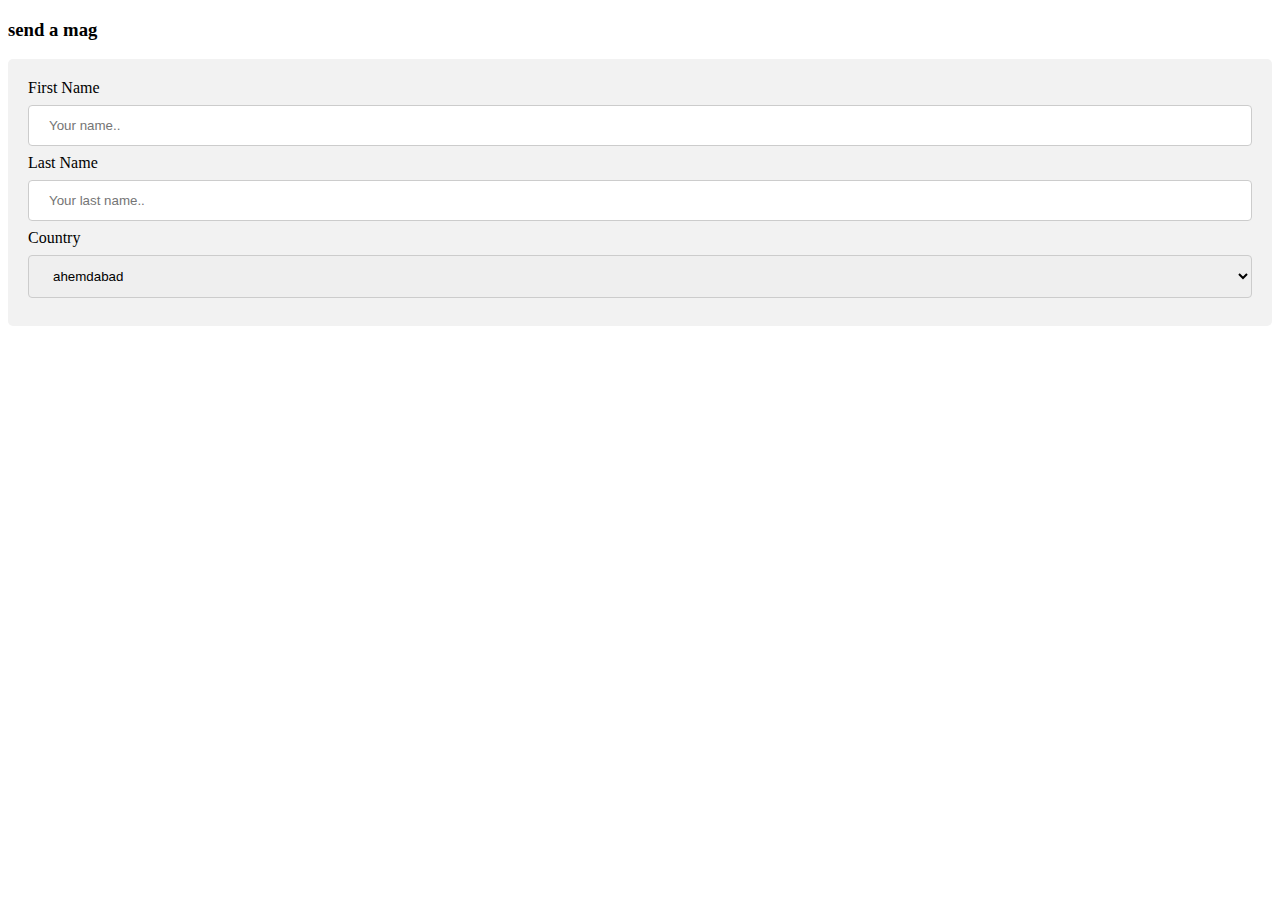
<file: form.html>
<!DOCTYPE html>
<html>
<style>
input[type=text], select {
  width: 100%;
  padding: 12px 20px;
  margin: 8px 0;
  display: inline-block;
  border: 1px solid #ccc;
  border-radius: 4px;
  box-sizing: border-box;
}

input[type=submit] {
  width: 100%;
  background-color: #4CAF50;
  color: white;
  padding: 14px 20px;
  margin: 8px 0;
  border: none;
  border-radius: 4px;
  cursor: pointer;
}

input[type=submit]:hover {
  background-color: #45a049;
}

div {
  border-radius: 5px;
  background-color: #f2f2f2;
  padding: 20px;
}
</style>
<body>

<h3>send a mag</h3>

<div>
  <form action="/action_page.php">
    <label for="fname">First Name</label>
    <input type="text" id="fname" name="firstname" placeholder="Your name..">

    <label for="lname">Last Name</label>
    <input type="text" id="lname" name="lastname" placeholder="Your last name..">

    <label for="country">Country</label>
    <select id="country" name="country">
      <option value="ahemdabad">ahemdabad</option>
      <option value="surat">surat</option>
      <option value="mumbai">mumbai</option>
    </select> 

   
    <script src="https://smtpjs.com/v3/smtp.js">
        
         Email.send({
        Host : "smtp.elasticemail.com",
        Username : "username",
        Password : "password",
        To : 'them@website.com',
        From : "you@isp.com",
        Subject : "This is the subject",
        Body : "And this is the body"
    }).then(
      message => alert(message)
    );
   
    
    <script>
  </form>
</div>

</body>
</html>
</file>
